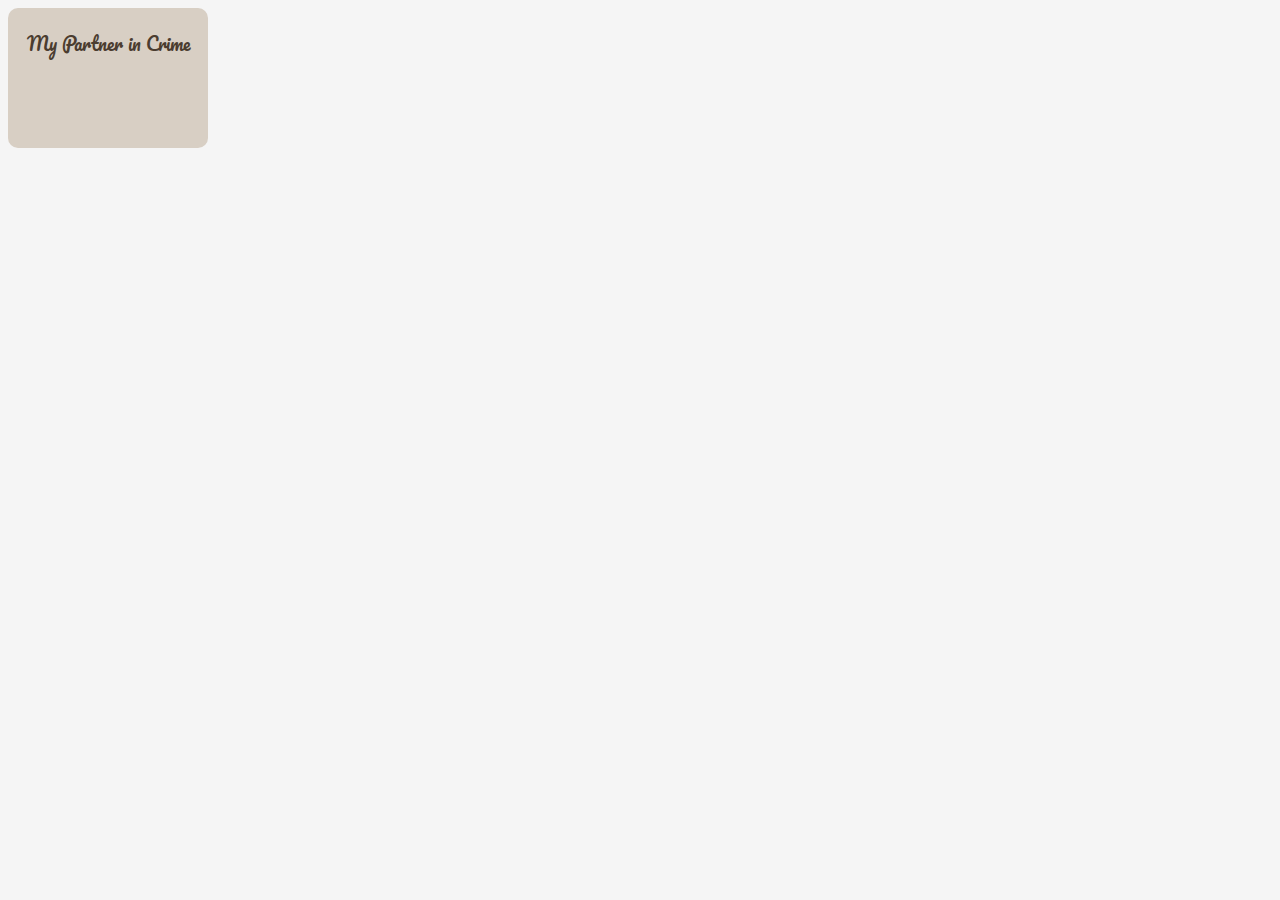
<file: index.html>
<!DOCTYPE html>
<html lang="en">
<head>
    <meta charset="UTF-8">
    <meta name="viewport" content="width=device-width, initial-scale=1.0">
    <title>Happy Birthday!</title>
    
    <!-- Link to Poppins and Pacifico fonts -->
    <link href="https://fonts.googleapis.com/css2?family=Poppins:wght@400&family=Pacifico&display=swap" rel="stylesheet">
    
    <link rel="stylesheet" href="styles.css"> <!-- Link to your CSS file -->
</head>
<body>

    <div class="envelope" onclick="openCard()">
        <div class="card">
            <h1>Joyeux Anniversaire!</h1>
            <p>Dear Nyembo,</p>
            <p>I love you more than words can express. Your Congolese roots and the way you embrace your heritage inspire me daily. Your passion for Manchester United and futbol lights up your spirit, and your talent in music production amazes me.</p>
            <p>Thank you for sharing your creativity in photography and videography, and for being a kind and nurturing soul. I cherish our dreams together, including your aspirations of owning a G-wagon and Ferrari Spider 488.</p>
            <p>Let’s make beautiful memories together!</p>
            <p>Love, Shanice</p>
            <button onclick="playMusic()">🎵 Play My Playlist</button>
            <button onclick="openGallery()">📸 View Memories</button>
        </div>
    </div>

    <div class="confetti" id="confetti"></div>

    <script>
        function openCard() {
            document.querySelector('.card').classList.toggle('open');
            document.getElementById('confetti').classList.toggle('show');
        }

        function playMusic() {
            window.open('https://link-to-playlist.com', '_blank'); // Replace with your playlist link
        }

        function openGallery() {
            window.open('https://link-to-photo-gallery.com', '_blank'); // Replace with your gallery link
        }
    </script>

</body>
</html>
</file>
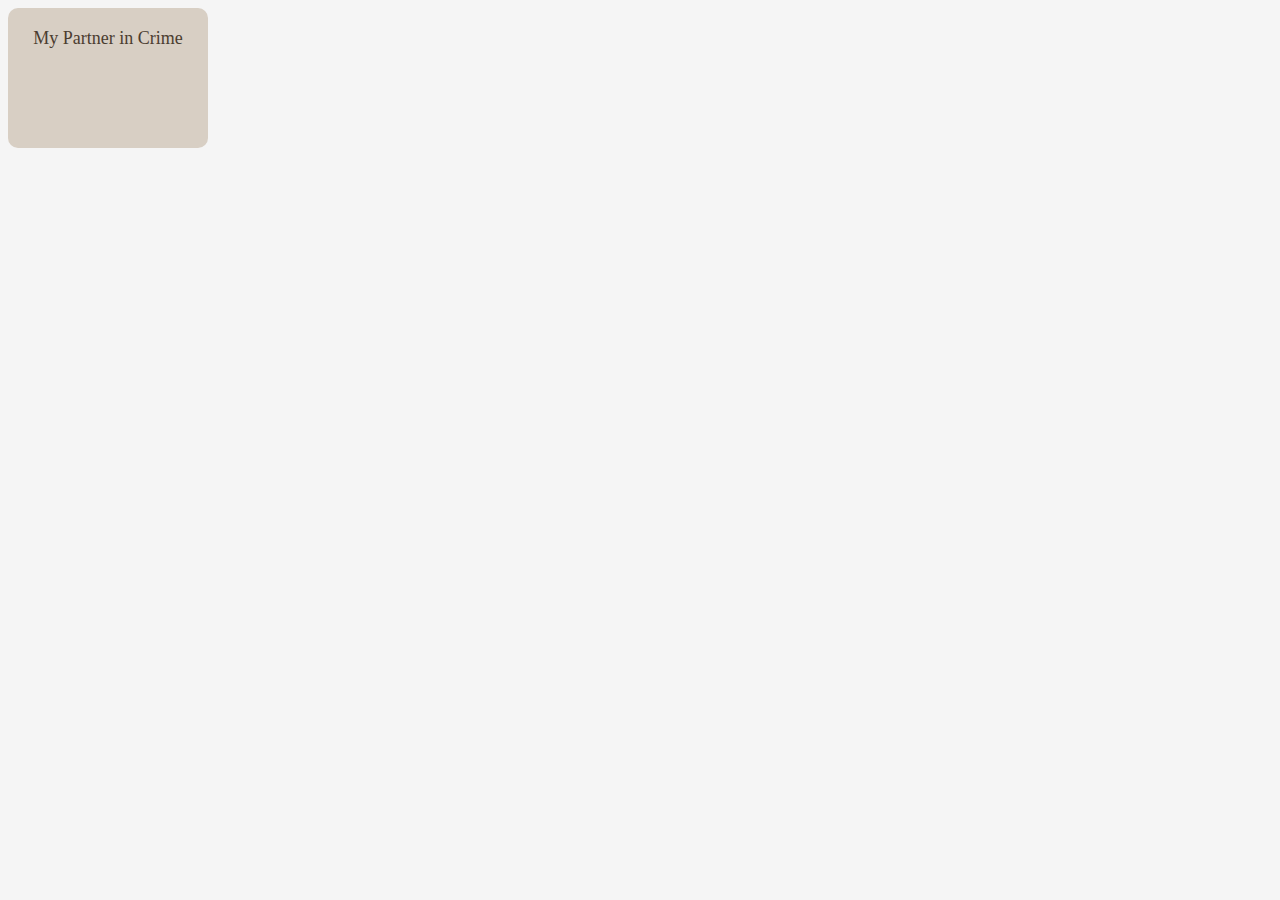
<file: main.html>
<!DOCTYPE html>
<html lang="en">
<head>
    <meta charset="UTF-8">
    <meta name="viewport" content="width=device-width, initial-scale=1.0">
    <title>Happy Birthday!</title>
    <link rel="stylesheet" href="styles.css">
</head>
<body>
    <div class="envelope" onclick="openCard()">
        <div class="card">
            <h1>Joyeux Anniversaire!</h1>
            <p>Dear Nyembo,</p>
            <p>I love you more than words can express. Your Congolese roots and the way you embrace your heritage inspire me daily. Your passion for Manchester United and futbol lights up your spirit, and your talent in music production amazes me.</p>
            <p>Thank you for sharing your creativity in photography and videography, and for being a kind and nurturing soul. I cherish our dreams together, including your aspirations of owning a G-wagon and Ferrari Spider 488.</p>
            <p>Let’s make beautiful memories together!</p>
            <p>Love, Shanice</p>
            <button onclick="playMusic()">🎵 Play My Playlist</button>
            <button onclick="openGallery()">📸 View Memories</button>
        </div>
    </div>

    <div class="confetti" id="confetti"></div>

    <script>
        function openCard() {
            document.querySelector('.card').classList.toggle('open');
            document.getElementById('confetti').classList.toggle('show');
        }

        function playMusic() {
            window.open('https://link-to-playlist.com', '_blank'); // Replace with your playlist link
        }

        function openGallery() {
            window.open('https://link-to-photo-gallery.com', '_blank'); // Replace with your gallery link
        }
    </script>
</body>
</html>
</file>
<file: styles.css>
body {
    font-family: 'Poppins', sans-serif; /* Main font for body text */
    background-color: #f5f5f5; /* Light background for contrast */
}

.envelope {
    width: 200px;
    height: 120px;
    background-color: #d8cfc4; /* Cream color for envelope */
    border-radius: 10px;
    position: relative;
    cursor: pointer;
    transition: transform 0.5s;
    text-align: center;
    padding-top: 20px;
    font-size: 18px;
    color: #4b3d30; /* Dark brown for text */
    font-family: 'Pacifico', cursive; /* Cursive font for "my partner in crime" */
}

.envelope::before {
    content: "My Partner in Crime"; /* Text on the envelope */
    display: block;
    margin-bottom: 10px;
}

.card {
    display: none; /* Initially hidden */
    background-color: #ffffff; /* White card */
    padding: 20px;
    border-radius: 10px;
    position: absolute;
    top: 0;
    left: 0;
    width: 100%;
    height: 100%;
    box-shadow: 0 4px 10px rgba(0, 0, 0, 0.1);
}

.card.open {
    display: block; /* Show card when opened */
}

.confetti {
    background-image: url('https://dulce-dev.github.io/BirthdayCard/confetti.png');
    width: 100px;
    height: 100px;
    position: absolute;
    display: none; /* Initially hidden */
    animation: confetti-animation 1.5s forwards; /* Run animation */
}

.confetti.show {
    display: block; /* Show confetti when triggered */
}

@keyframes confetti-animation {
    0% { transform: translateY(0); opacity: 1; }
    50% { transform: translateY(-30px); opacity: 1; }
    100% { transform: translateY(100px); opacity: 0; }
}
</file>
